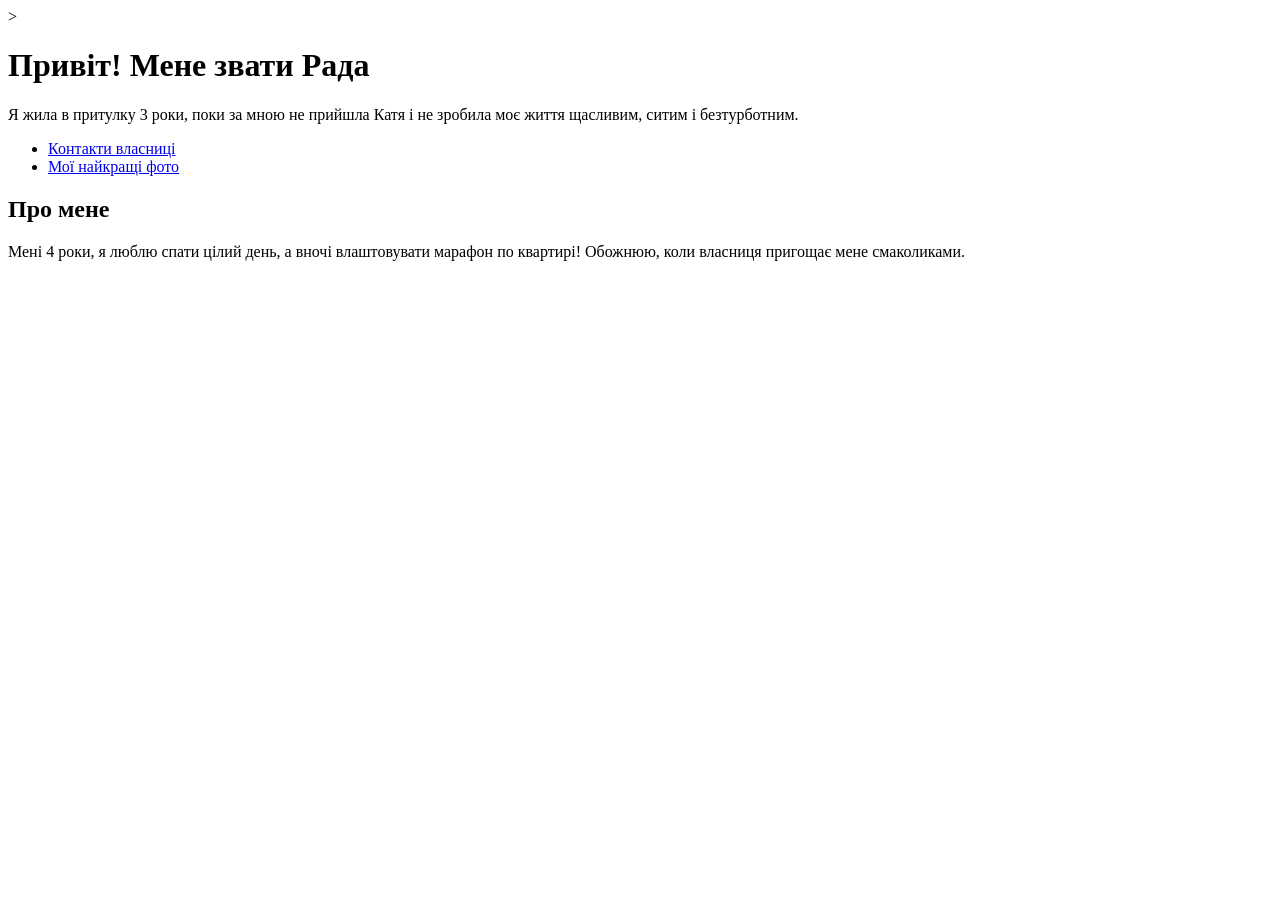
<file: index.html>
<!DOCTYPE html>


>
<html lang="uk">
<head>
 <meta charset="UTF-8">
    <meta name="viewport" content="width=device-width, initial-scale=1.0">
    <title>Моя кішка</title>
</head>
<body>
    <header>
        <h1>Привіт! Мене звати Рада</h1>
        <p>Я жила в притулку 3 роки, поки за мною не прийшла Катя і не зробила моє життя щасливим, ситим і безтурботним.</p>
    </header>
    <nav>
        <ul>
 <li><a href="pages/contact.html">Контакти власниці</a></li>
            <li><a href="pages/gallery.html">Мої найкращі фото</a></li>
        </ul>
    </nav>
    <section>
        <h2>Про мене</h2>
        <p>Мені 4 роки, я люблю спати цілий день, а вночі влаштовувати марафон по квартирі! Обожнюю, коли власниця пригощає мене смаколиками.</p>
    </section>
</body>
</html>
</file>
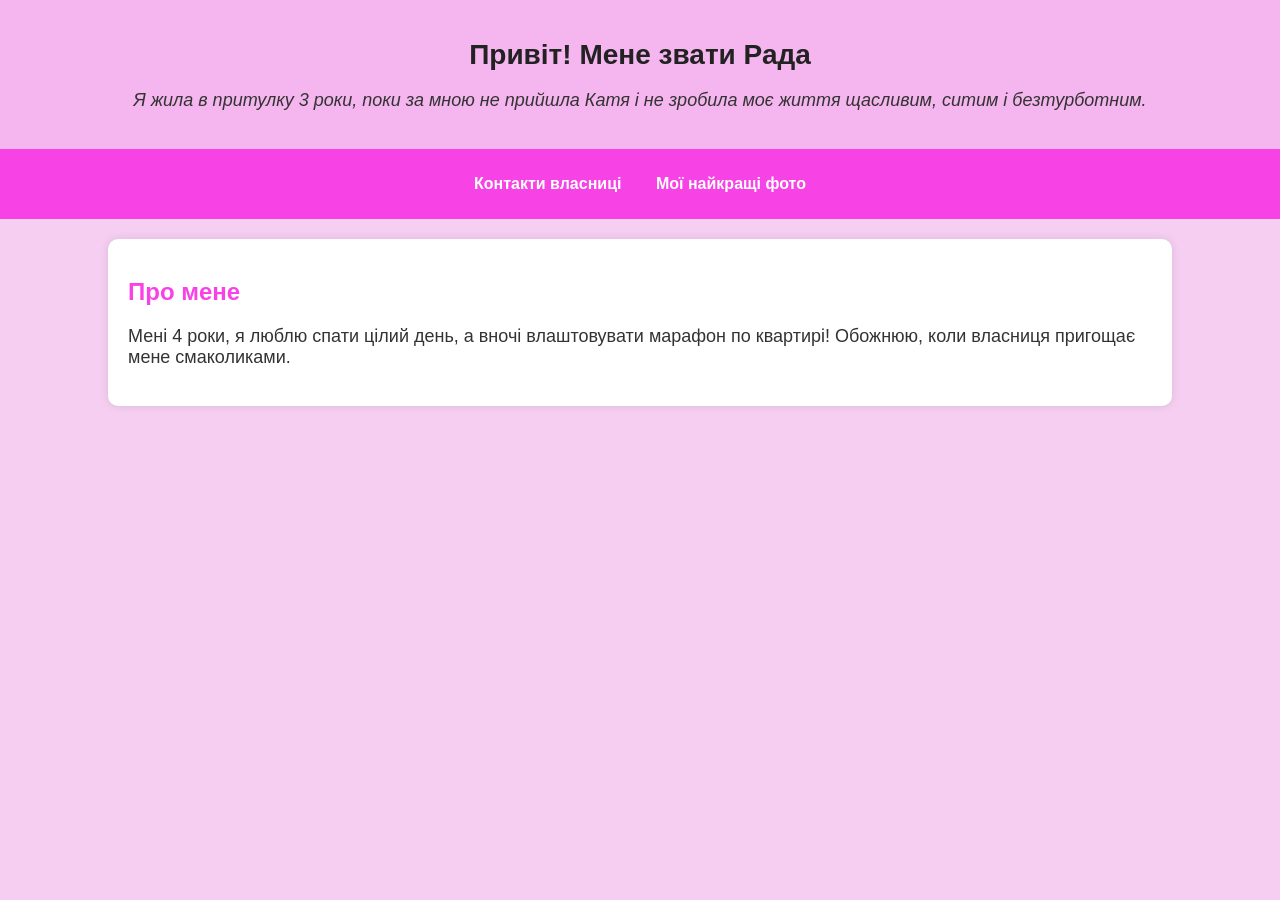
<file: DZ_22.1/index.html>
<!DOCTYPE html>
<html lang="uk">
<head>
    <meta charset="UTF-8">
    <meta name="viewport" content="width=device-width, initial-scale=1.0">
    <title>Моя кішка</title>
    <link rel="stylesheet" href="style.css">

</head>
<body>

    <header class="header">
        <h1 id="main-title">Привіт! Мене звати Рада</h1>
        <p class="intro-text">
            Я жила в притулку 3 роки, поки за мною не прийшла Катя і не зробила моє життя 
            щасливим, ситим і безтурботним.
        </p>
    </header>

    <nav class="nav">
        <ul class="nav-list">
            <li><a href="pages/contact.html" class="nav-link">Контакти власниці</a></li>
            <li><a href="pages/gallery.html" class="nav-link">Мої найкращі фото</a></li>
        </ul>
    </nav>

    <section class="about">
        <h2 class="section-title">Про мене</h2>
        <p class="about-text">
            Мені 4 роки, я люблю спати цілий день, а вночі влаштовувати марафон по квартирі! 
            Обожнюю, коли власниця пригощає мене смаколиками.
        </p>
    </section>

</body>
</html>
</file>
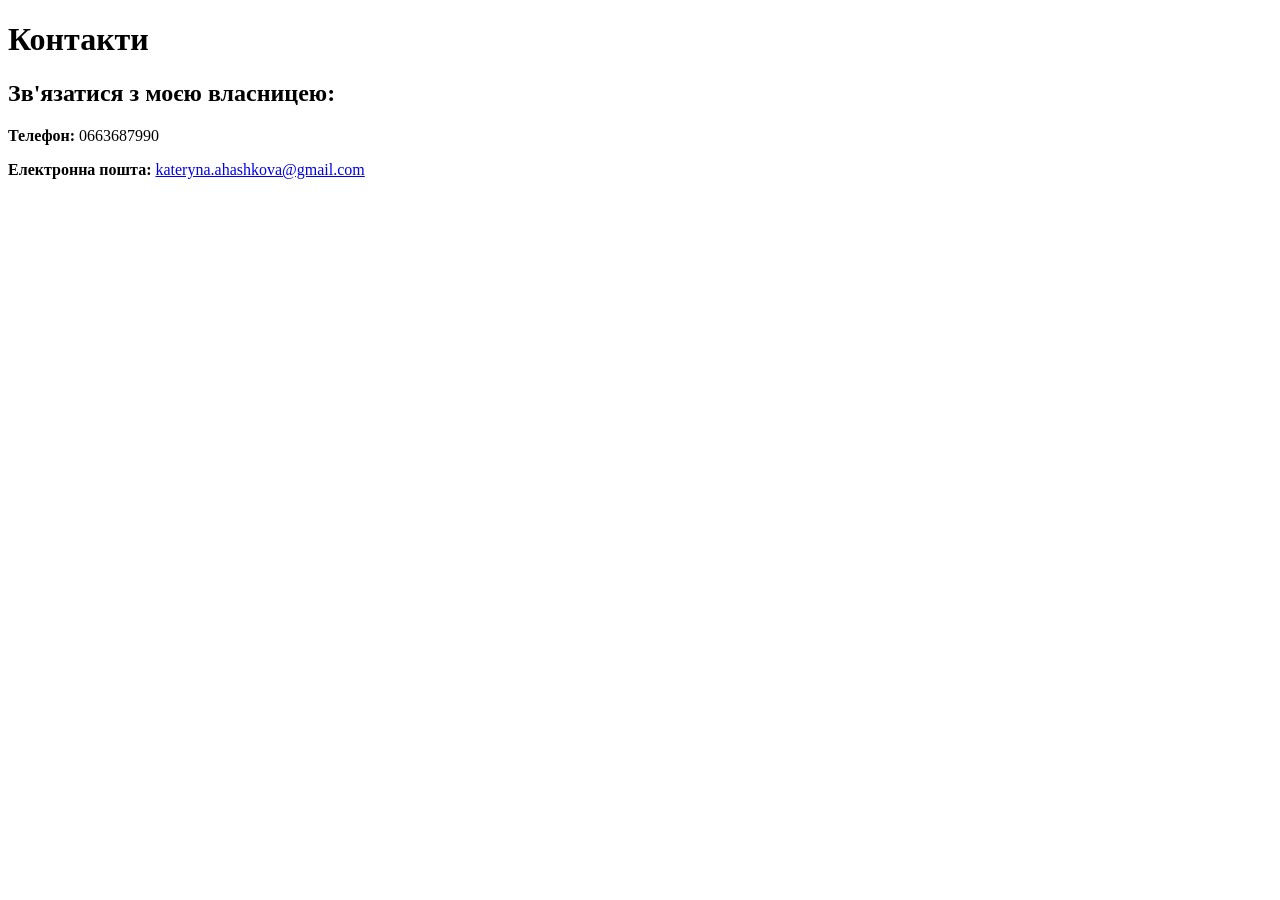
<file: pages/contact.html>
<!DOCTYPE html>
<html lang="uk">
<head>
    <meta charset="UTF-8">
    <meta name="viewport" content="width=device-width, initial-scale=1.0">
    <title>Контакти власниці</title>
</head>
<body>
    <header>
        <h1>Контакти</h1>
    </header>
    <section>
        <h2>Зв'язатися з моєю власницею:</h2>
        <p><strong>Телефон:</strong> 0663687990</p>
        <p><strong>Електронна пошта:</strong> <a href="mailto:kateryna.ahashkova@gmail.com">kateryna.ahashkova@gmail.com</a></p>
    </section>
</body>
</html>
</file>
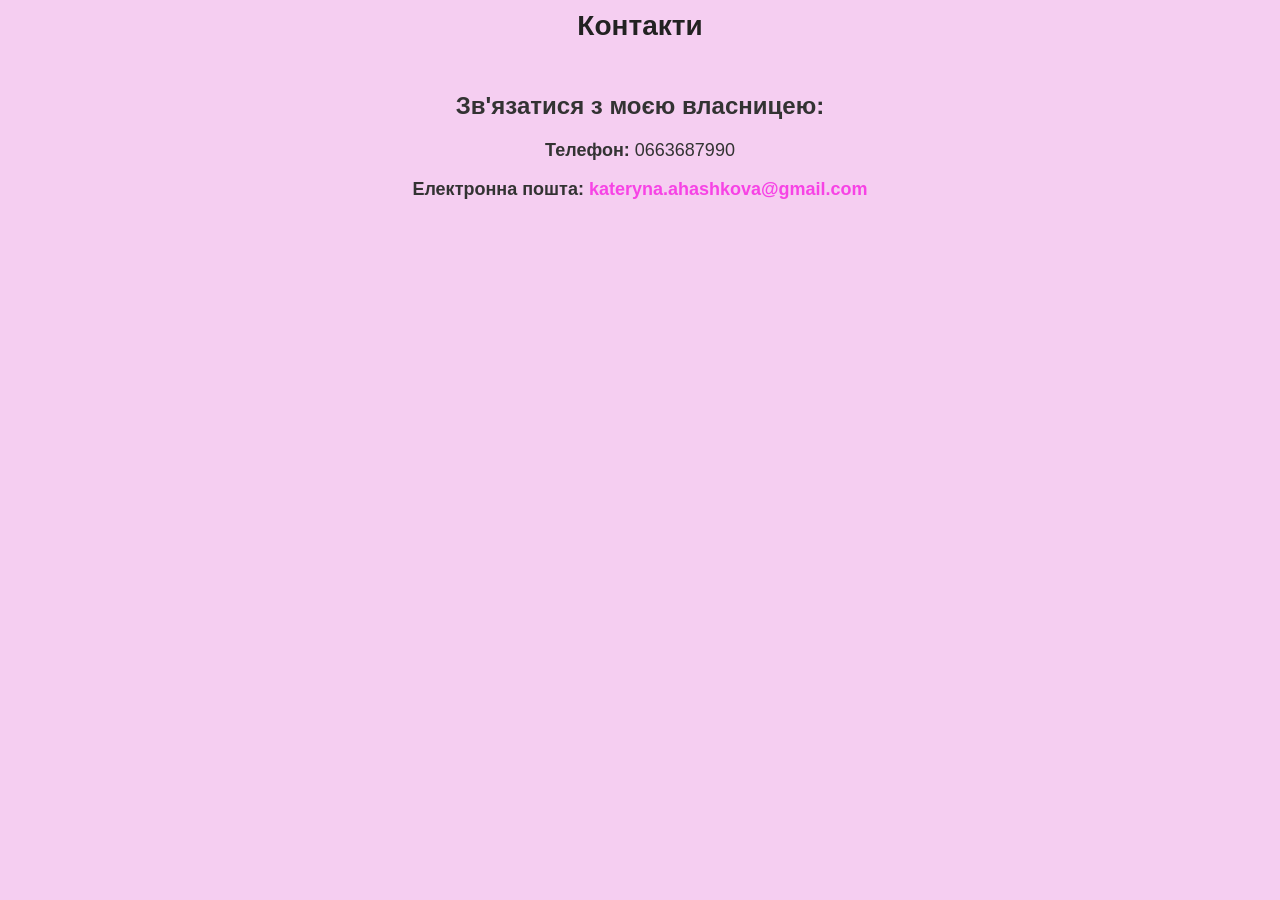
<file: DZ_22.1/pages/contact.html>
<!DOCTYPE html>
<html lang="uk">
<head>
    <meta charset="UTF-8">
    <meta name="viewport" content="width=device-width, initial-scale=1.0">
    <title>Контакти власниці</title>
<link rel="stylesheet" href="contact-style.css">
</head>
<body>
    <header>
        <h1>Контакти</h1>
    </header>
    <section>
        <h2>Зв'язатися з моєю власницею:</h2>
        <p><strong>Телефон:</strong> 0663687990</p>
        <p><strong>Електронна пошта:</strong> <a href="mailto:kateryna.ahashkova@gmail.com">kateryna.ahashkova@gmail.com</a></p>
    </section>
</body>
</html>
</file>
<file: DZ_22.1/style.css>
body {
    font-family: Arial, sans-serif;
    background-color: #f5cef1;
    color: #333;
    margin: 0;
    padding: 0;
}


.header {
    background-color: #f5b5ee;
    padding: 20px;
    text-align: center;
}

#main-title {
    font-size: 28px;
    color: #222;
}

.intro-text {
    font-size: 18px;
    font-style: italic;
}


.nav {
    background-color: #f743e5;
    padding: 10px;
}

.nav-list {
    list-style: none;
    text-align: center;
    padding: 0;
}

.nav-list li {
    display: inline;
    margin: 0 15px;
}

.nav-link {
    text-decoration: none;
    font-weight: bold;
    color: white;
}

.nav-link:hover {
    text-decoration: underline;
}


.about {
    width: 80%;
    margin: 20px auto;
    background: white;
    padding: 20px;
    border-radius: 10px;
    box-shadow: 0 0 10px rgba(0, 0, 0, 0.1);
}

.section-title {
    color: #f743e5;
    font-size: 24px;
}

.about-text {
    font-size: 18px;
}
</file>
<file: DZ_22.1/pages/contact-style.css>
body {
    font-family: Arial;
    background-color: #f5cef1;
    color: #333;
    margin: 0;
    padding: 0;
}

.header {
    background-color: #f5b5ee;
    padding: 20px;
    text-align: center;
}

h1 {
    text-align: center;
    font-size: 28px;
    color: #222;
    margin-top: 10px; 
    margin-bottom: 10px;
}

section {
    padding: 20px;
    text-align: center; 
}

section img {
    margin: 10px; 
}

}

h2 {
    font-size: 24px;
    color: #f743e5;
    margin-top: 0; 
    margin-bottom: 10px; 
}

p {
    font-size: 18px;
}

a {
    color: #f743e5;
    font-weight: bold;
    text-decoration: none;
}

a:hover {
    text-decoration: underline;
}
</file>
